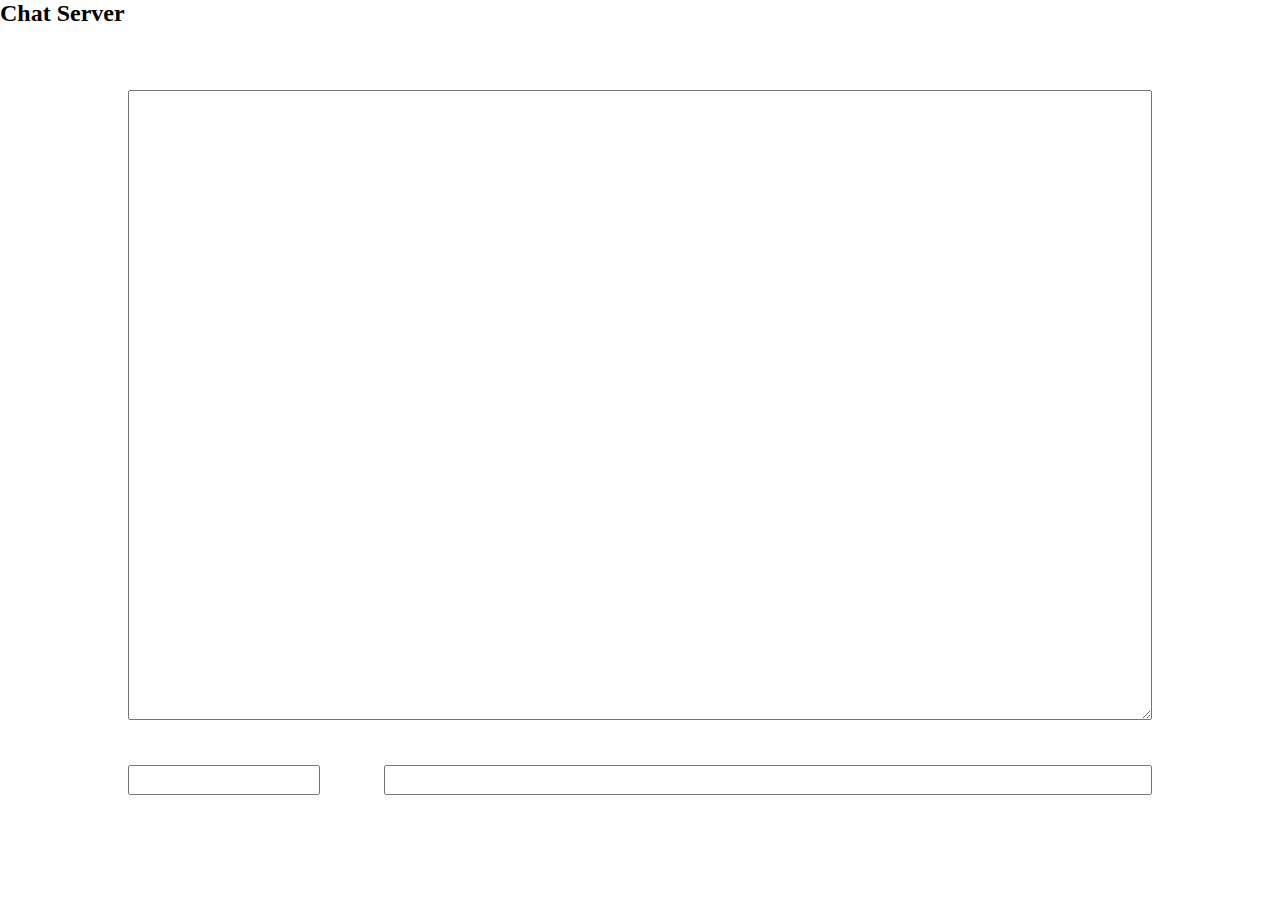
<file: websocket/www/chat.html>
<html>
<head>
	<meta http-equiv="Content-Type" content="text/html; charset=utf-8"/>
	<script src="//ajax.googleapis.com/ajax/libs/jquery/2.0.3/jquery.min.js"></script>
	
	<style>
	* {
		margin: 0;
		padding: 0;
	}
	
	textarea.output {
		position: absolute;
		width: 80%;
		height: 70%;
		left: 10%;
		top: 10%;
	}
	
	input.chat {
		position: absolute;
		width: 60%;
		height: 30px;
		left: 30%;
		top: 85%;
	}

	input.name {
		position: absolute;
		width: 15%;
		height: 30px;
		left: 10%;
		top: 85%;
	}
	
	</style>
</head>
<body>
    <h2>Chat Server</h2>
    
    <textarea class="output" ></textarea>
    
    <input class="name"/>
    
    <input class="chat"/>

<script>

ws = {};

function echo(msg) {
	$(".output").val($(".output").val() + "\r\n" + msg);
}

function setName(newName) {
	$(".name").val(newName);
}

function registerEvents() {
	$(".name").keypress(function (e) {
		if(e.which ==13) {
			ws.send("name:"+$(this).val());
		}
	});

	$(".chat").keypress(function (e) {
		if(e.which ==13) {
			ws.send("send:"+$(".chat").val());
			$(this).val("");
		}
	});

	$(document).ready(function(){
		 $('.output').scrollTop($('.output')[0].scrollHeight);
	});
}

$(function() {
	ws = new WebSocket('ws://localhost:8090', ['chat']);

	ws.onopen = function () {
		registerEvents();
	};

	ws.onerror = function (error) {
		console.log(error);
		console.log(error.data);
	};

	ws.onmessage = function (e) {
		console.log(e.data);
		if(e.data.lastIndexOf("echo:", 0) === 0) {
			echo(e.data.substring(5));
		} else if(e.data.lastIndexOf("name:", 0) === 0) {
			setName(e.data.substring(5));
		}
	};
});
</script>



</body>
</html>
</file>
